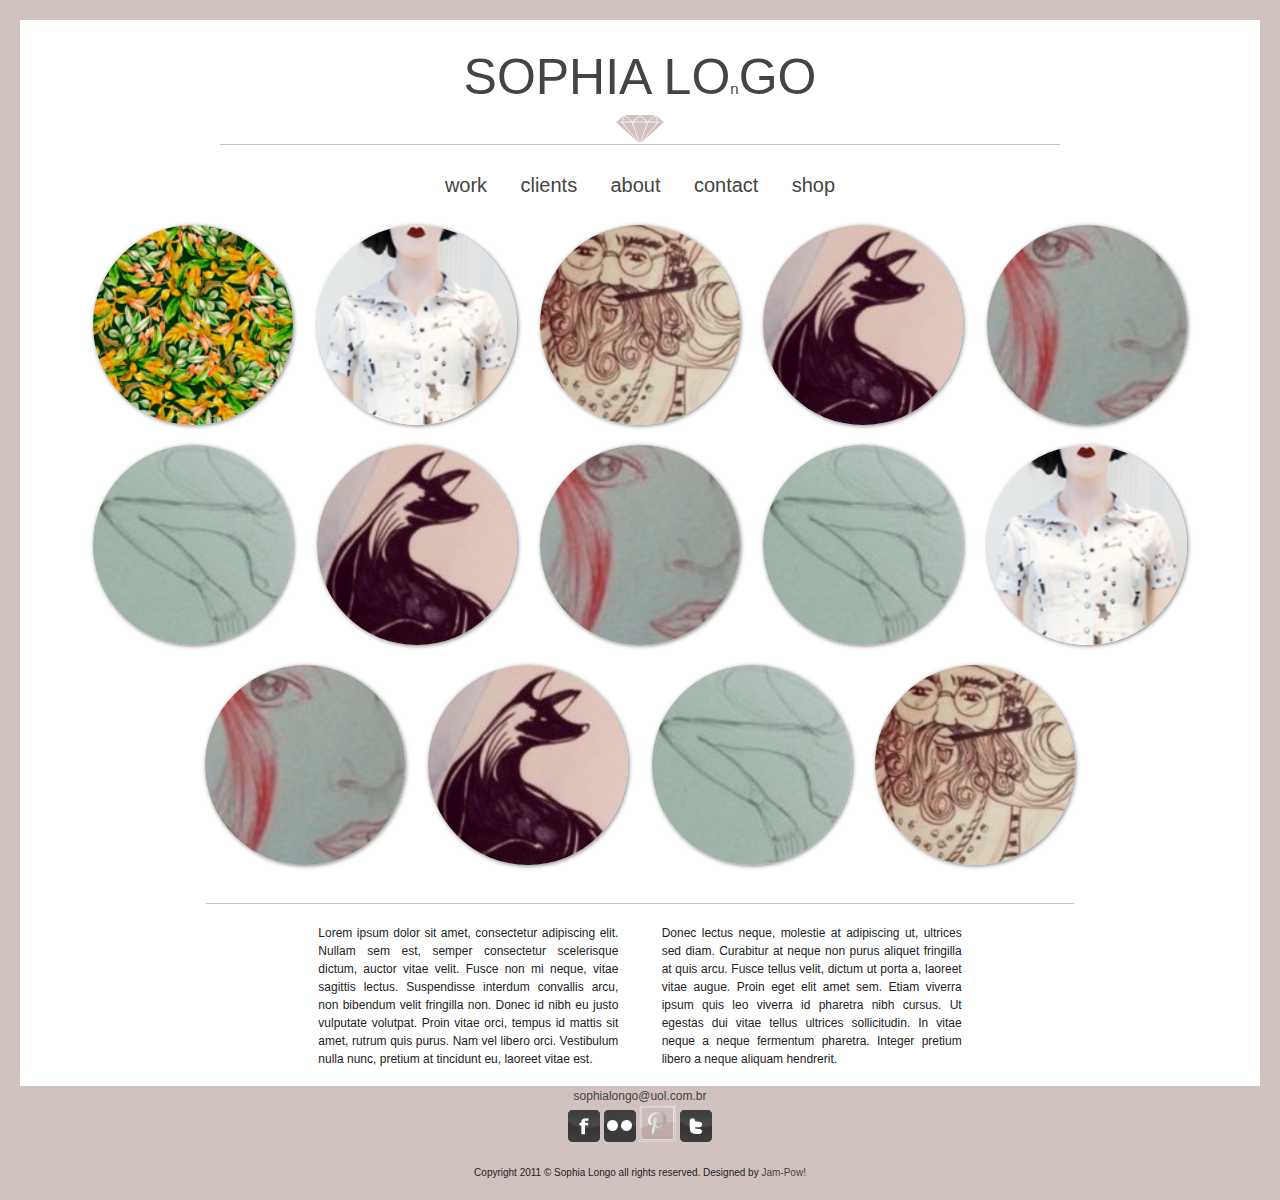
<file: index.html>
<!DOCTYPE HTML>
<html lang="pt-br">
<head>
  <meta charset="utf-8"/>
	<meta http-equiv="Content-Type" content="text/html; charset=utf-8" />
  <link rel="stylesheet" href="stylesheets/blueprint/screen.css" type="text/css" media="screen, projection">
  <link rel="stylesheet" href="stylesheets/blueprint/print.css" type="text/css" media="print">
  <!--[if lt IE 8]>
    <link rel="stylesheet" href="stylesheets/blueprint/ie.css" type="text/css" media="screen, projection">
  <![endif]-->
  <link rel="stylesheet" href="stylesheets/application.css" type="text/css" media="screen" title="no title" charset="utf-8" />
  <meta name="viewport" content="initial-scale=0.6, user-scalable=no">
  <title>Sophia Longo</title>
</head>
<body>
  <div id="wrapper">
    <header class="center">
      <a href="/" class="cufon">SOPHIA LO<span style="font-size:.3em">n</span>GO</a>
      <hr class="diamond" />
    </header>
    
    <nav id="menu" class="cufon">
      <ul>
        <li><a href="#filter"  class="toggle"  >work</a></li>
        <li><a href="#"                        >clients</a></li>
        <li><a href="#about"   class="scrollTo">about</a></li>
        <li><a href="#contact" class="scrollTo">contact</a></li>
        <li><a href="#"                        >shop</a></li>
      </ul>
      
      <ul id="filter" class="hide">
        <li data-id="all"        >Todos</li>
        <li data-id="estampa"    >Estampas</li>
        <li data-id="xilogravura">Xilogravuras</li>
        <li data-id="ilustracao" >Ilustrações</li>
      </ul>
    </nav>
    
    <section id="main">
    
      <ul class="portfolio">
        <li data-id="100" rel="estampa">
          <a href="/album/estampa1-capa.html" rel="estampa">
            <img src="images/folhagem-capa.jpg" alt="img1" />
          </a>
        </li>
        <li data-id="10" rel="estampa">
          <a href="/album/estampa.html" rel="estampa">
            <img src="images/estampa1-capa.png" alt="img1" />
          </a>
        </li>
        <li data-id="9" rel="ilustracao">
          <a href="/album/marinheiro.html" rel="marinheiro">
            <img src="images/marinheiro1-capa.jpg" alt="img1" />
          </a>
        </li>
        <li data-id="13" rel="xilogravura">
          <a href="/album/fox.html" rel="fox">
            <img src="images/fox1-capa.jpg" alt="img1" />
          </a>
        </li>
        <li data-id="12" rel="ilustracao">
          <a href="/album/ilustracao.html" rel="ilustracao">
            <img src="images/ilustracao1-capa.jpg" alt="img1" />
          </a>
        </li>
        <li data-id="11" rel="ilustracao">
          <a href="/album/mulher.html" rel="mulher">
            <img src="images/mulher1-capa.jpg" alt="img1" />
          </a>
        </li>
        <li data-id="8" rel="xilogravura">
          <a href="/album/fox.html" rel="fox">
            <img src="images/fox1-capa.jpg" alt="img1" />
          </a>
        </li>
        <li data-id="7" rel="ilustracao">
          <a href="/album/ilustracao.html" rel="ilustracao">
            <img src="images/ilustracao1-capa.jpg" alt="img1" />
          </a>
        </li>
        <li data-id="6" rel="ilustracao">
          <a href="/album/mulher.html" rel="mulher">
            <img src="images/mulher1-capa.jpg" alt="img1" />
          </a>
        </li>
        <li data-id="5" rel="estampa">
          <a href="/album/estampa.html" rel="estampa2">
            <img src="images/estampa1-capa.png" alt="img1" />
          </a>
        </li>
        <li data-id="4" rel="ilustracao">
          <a href="/album/ilustracao.html" rel="ilustracao">
            <img src="images/ilustracao1-capa.jpg" alt="img1" />
          </a>
        </li>
        <li data-id="3" rel="xilogravura">
          <a href="/album/fox.html" rel="fox2">
            <img src="images/fox1-capa.jpg" alt="img1" />
          </a>
        </li>
        <li data-id="2" rel="ilustracao">
          <a href="/album/mulher.html" rel="mulher2">
            <img src="images/mulher1-capa.jpg" alt="img1" />
          </a>
        </li>
        <li data-id="1" rel="ilustracao">
          <a href="/album/marinheiro.html" rel="marinheiro2">
            <img src="images/marinheiro1-capa.jpg" alt="img1" />
          </a>
        </li>
      </ul>
      
      <ul class="dic hide">
        <li data-id="100" class="all estampa">
          <a href="/album/estampa1-capa.html" rel="estampa">
            <img src="images/folhagem-capa.jpg" alt="img1" />
          </a>
        </li>
        <li data-id="10" class="all estampa">
          <a href="album/estampa.html" rel="estampa">
            <img src="images/estampa1-capa.png" alt="img1" />
          </a>
        </li>
        <li data-id="9" class="all ilustracao">
          <a href="/album/marinheiro.html" rel="marinheiro">
            <img src="images/marinheiro1-capa.jpg" alt="img1" />
          </a>
        </li>
        <li data-id="13" class="all xilogravura">
          <a href="/album/fox.html" rel="fox">
            <img src="images/fox1-capa.jpg" alt="img1" />
          </a>
        </li>
        <li data-id="12" class="all ilustracao">
          <a href="/album/ilustracao.html" rel="ilustracao">
            <img src="images/ilustracao1-capa.jpg" alt="img1" />
          </a>
        </li>
        <li data-id="11" class="all ilustracao">
          <a href="/album/mulher.html" rel="mulher">
            <img src="images/mulher1-capa.jpg" alt="img1" />
          </a>
        </li>
        <li data-id="8" class="all xilogravura">
          <a href="/album/fox.html" rel="fox">
            <img src="images/fox1-capa.jpg" alt="img1" />
          </a>
        </li>
        <li data-id="7" class="all ilustracao">
          <a href="/album/ilustracao.html" rel="ilustracao">
            <img src="images/ilustracao1-capa.jpg" alt="img1" />
          </a>
        </li>
        <li data-id="6" class="all ilustracao">
          <a href="/album/mulher.html" rel="mulher">
            <img src="images/mulher1-capa.jpg" alt="img1" />
          </a>
        </li>
        <li data-id="5" class="all estampa">
          <a href="/album/estampa.html" rel="estampa2">
            <img src="images/estampa1-capa.png" alt="img1" />
          </a>
        </li>
        <li data-id="4" class="all ilustracao">
          <a href="/album/ilustracao.html" rel="ilustracao">
            <img src="images/ilustracao1-capa.jpg" alt="img1" />
          </a>
        </li>
        <li data-id="3" class="all xilogravura">
          <a href="/album/fox.html" rel="fox2">
            <img src="images/fox1-capa.jpg" alt="img1" />
          </a>
        </li>
        <li data-id="2" class="all ilustracao">
          <a href="/album/mulher.html" rel="mulher2">
            <img src="images/mulher1-capa.jpg" alt="img1" />
          </a>
        </li>
        <li data-id="1" class="all ilustracao">
          <a href="/album/marinheiro.html" rel="marinheiro2">
            <img src="images/marinheiro1-capa.jpg" alt="img1" />
          </a>
        </li>
      </ul>
      
    </section>
    
    <footer>
      <div id="about">
        <hr />
        <p>Lorem ipsum dolor sit amet, consectetur adipiscing elit. Nullam sem est, semper consectetur scelerisque dictum, auctor vitae velit. Fusce non mi neque, vitae sagittis lectus. Suspendisse interdum convallis arcu, non bibendum velit fringilla non. Donec id nibh eu justo vulputate volutpat. Proin vitae orci, tempus id mattis sit amet, rutrum quis purus. Nam vel libero orci. Vestibulum nulla nunc, pretium at tincidunt eu, laoreet vitae est.</p>
        <p>Donec lectus neque, molestie at adipiscing ut, ultrices sed diam. Curabitur at neque non purus aliquet fringilla at quis arcu. Fusce tellus velit, dictum ut porta a, laoreet vitae augue. Proin eget elit amet sem. Etiam viverra ipsum quis leo viverra id pharetra nibh cursus. Ut egestas dui vitae tellus ultrices sollicitudin. In vitae neque a neque fermentum pharetra. Integer pretium libero a neque aliquam hendrerit.</p>
      </div>
    </footer>
  </div>
    <footer>
      <div id="contact">
        <hr />
        <a href="mailto:sophialongo@uol.com.br">sophialongo@uol.com.br</a>
        <br />
        <ul>
          <li><a href="#"><img src="/images/social/facebook.png" /></a></li>
          <li><a href="#"><img src="/images/social/flickr.png"   /></a></li>
          <li><a href="#"><img src="/images/social/pinterest.png" /></a></li>
          <li><a href="#"><img src="/images/social/twitter.png"  /></a></li>
        </ul>
      </div>
      <div id="copyright">
        Copyright 2011 © Sophia Longo all rights reserved. Designed by 
        <a href="http://blog.jampow.com.br" target="_blank">Jam-Pow!</a>
      </div>
    </footer>
  
  <script type="text/javascript" src="/javascripts/jquery-1.4.3.min.js"></script>
  <script type="text/javascript" src="/javascripts/jquery.quicksand.js"></script>
  <script type="text/javascript" src="/javascripts/cufon-yui.js"></script>
	<script type="text/javascript" src="/javascripts/font/PrestigeElite.font.js"></script>
  <script type="text/javascript" src="/javascripts/jquery.cycle.js"></script>
  <script type="text/javascript" src="/javascripts/application.js"></script>
</body>
</html>
</file>
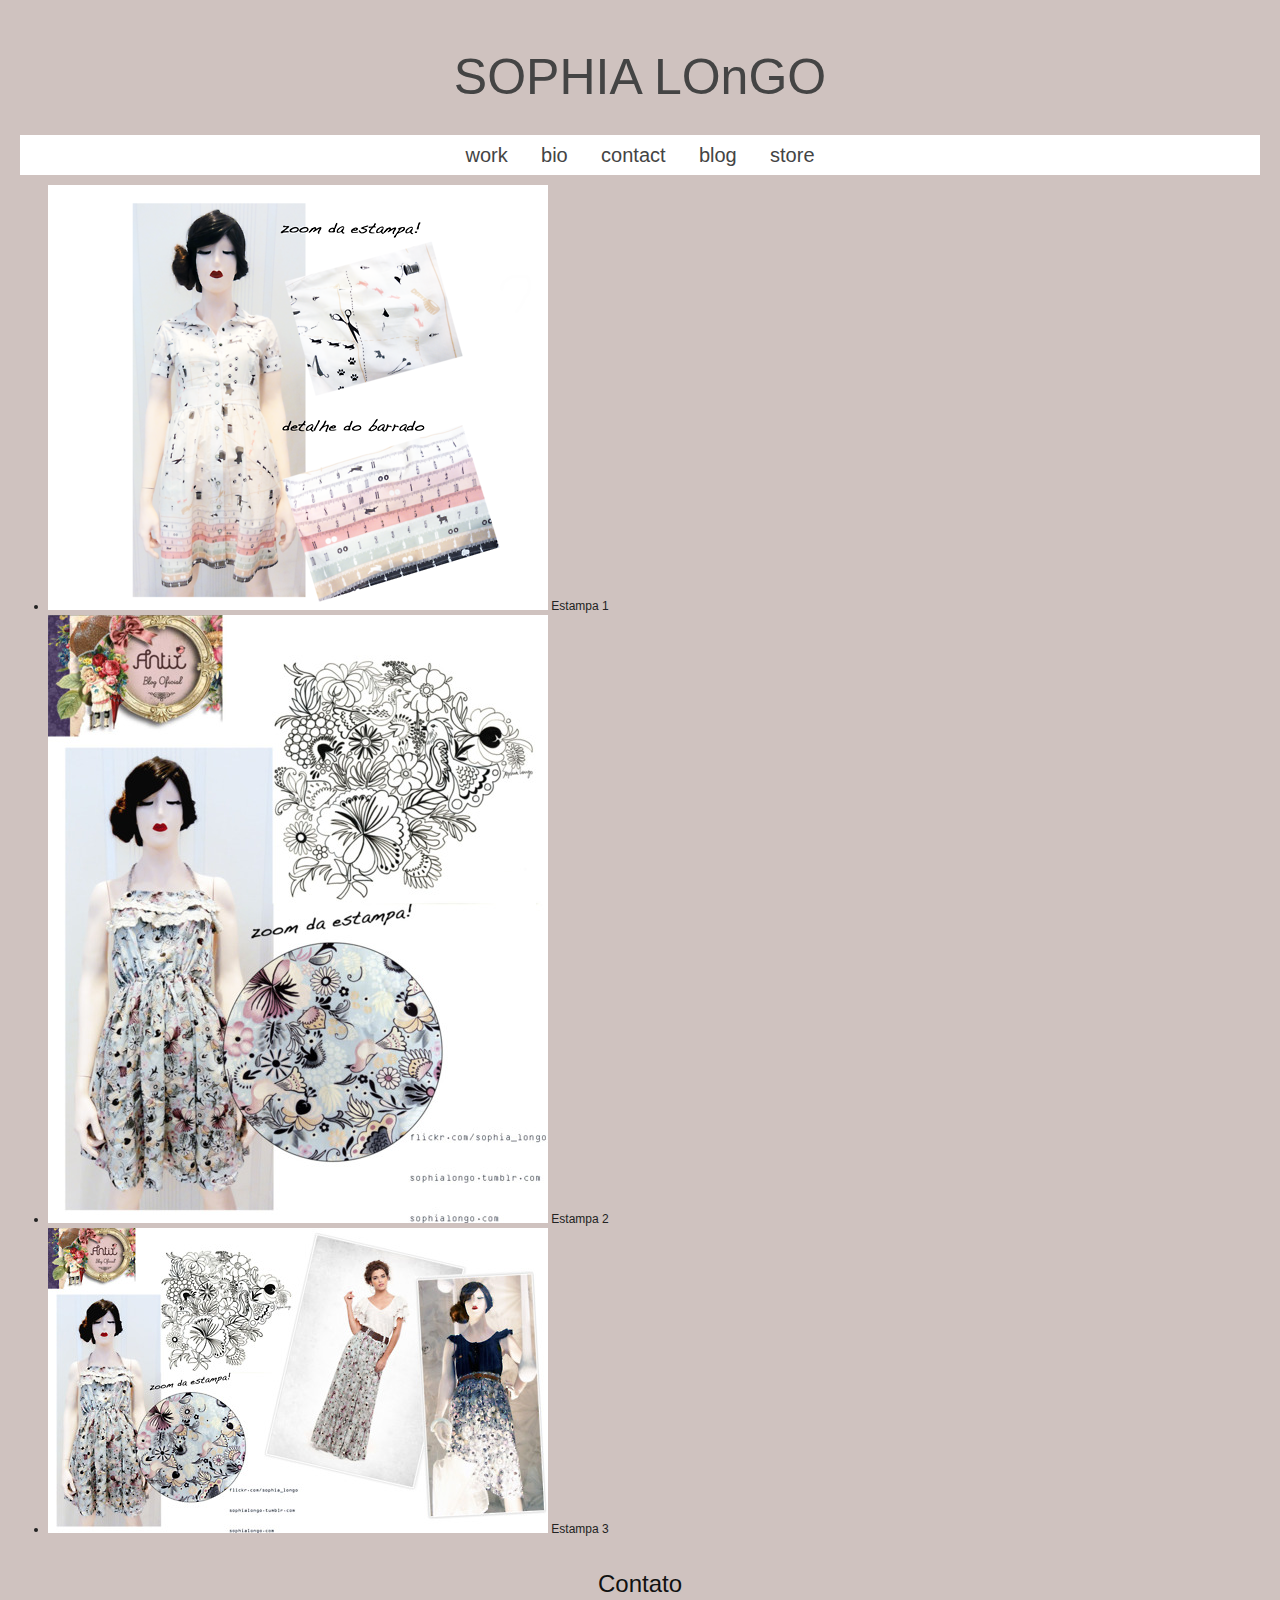
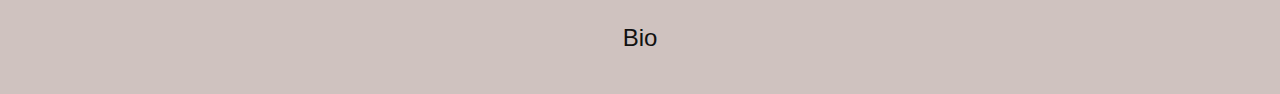
<file: album.html>
<!DOCTYPE HTML>
<html lang="pt-br">
<head>
  <meta charset="utf-8"/>
  <link rel="stylesheet" href="stylesheets/blueprint/screen.css" type="text/css" media="screen, projection">
  <link rel="stylesheet" href="stylesheets/blueprint/print.css" type="text/css" media="print">
  <!--[if lt IE 8]>
    <link rel="stylesheet" href="stylesheets/blueprint/ie.css" type="text/css" media="screen, projection">
  <![endif]-->
	<link rel="stylesheet" type="text/css" href="javascripts/fancybox/jquery.fancybox-1.3.4.css" media="screen" />
  <link rel="stylesheet" href="stylesheets/application.css" type="text/css" media="screen" title="no title" charset="utf-8" />
  <meta name = "viewport" content = "initial-scale = 0.6, user-scalable = no">
  <title>Sophia Longo</title>
</head>
<body>
  <header class="center">
    <a href="/">SOPHIA LOnGO</a>
  </header>
  
  <nav>
    <ul>
      <li><a href="#">work</a></li>
      <li><a href="#bio" class="scrollTo">bio</a></li>
      <li><a href="#contact" class="scrollTo">contact</a></li>
      <li><a href="#">blog</a></li>
      <li><a href="#">store</a></li>
    </ul>
  </nav>
  
  <section id="main">
    <ul class="album">
      <li>
        <img src="images/estampa1.png" alt="img1" />
        <span>Estampa 1</span>
      </li>
      <li>
        <img src="images/estampa2.jpg" alt="img2" />
        <span>Estampa 2</span>
      </li>
      <li>
        <img src="images/estampa3.jpg" alt="img3" />
        <span>Estampa 3</span>
      </li>
    </ul>
  </section>
  
  <footer>
    <div id="contact">
      <h2>Contato</h2>
    </div>
    <div id="bio">
      <h2>Bio</h2>
    </div>
  </footer>
  
  <script type="text/javascript" src="javascripts/jquery-1.4.3.min.js"></script>
  <script type="text/javascript" src="javascripts/fancybox/jquery.fancybox-1.3.4.pack.js"></script>
  <script type="text/javascript" src="javascripts/application.js"></script>
  <script type="text/javascript">
    $('.album').fancybox({
      overlayShow: false
    });
  </script>
</body>
</html>
</file>
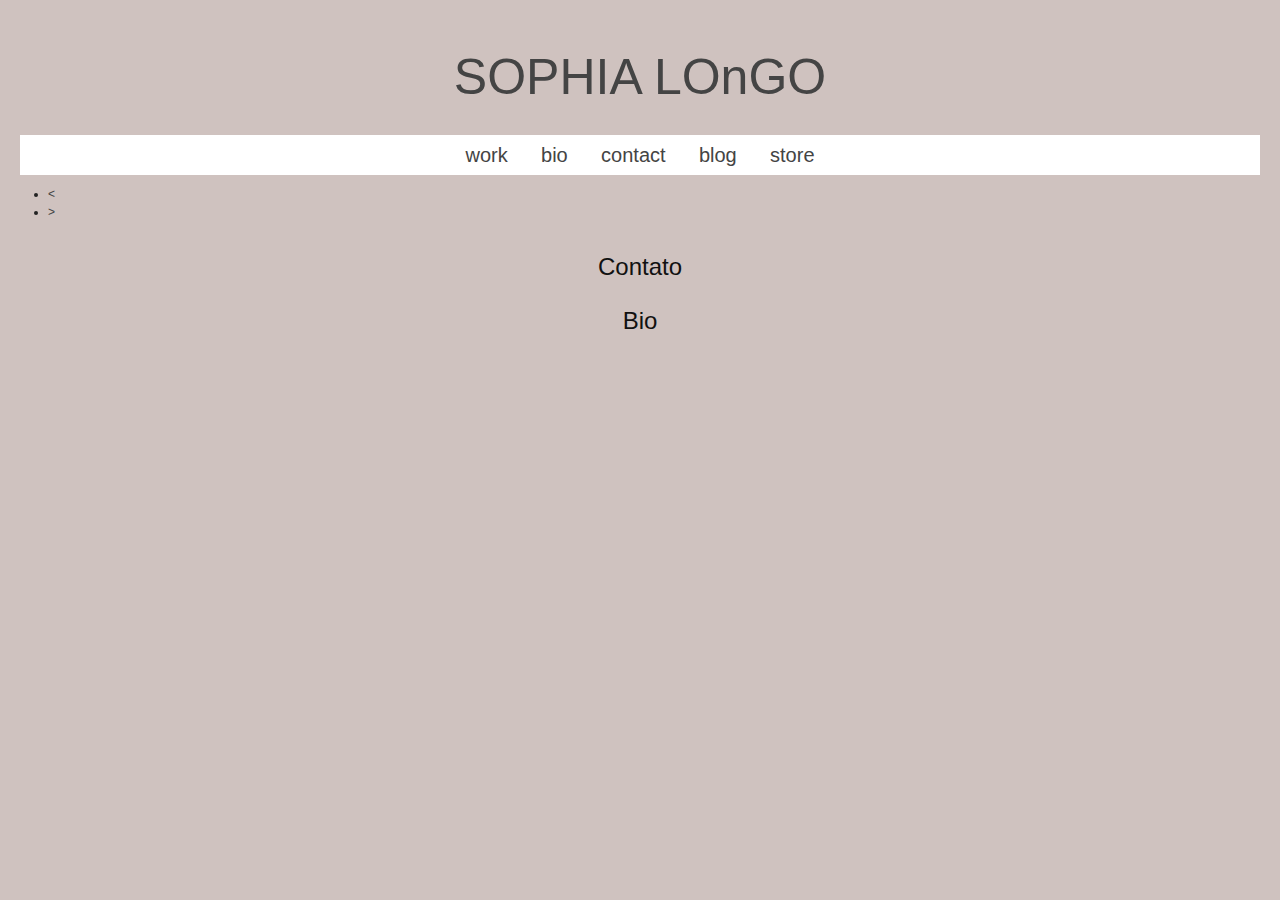
<file: album/estampa1.html>
<!DOCTYPE HTML>
<html lang="pt-br">
<head>
  <meta charset="utf-8"/>
  <link rel="stylesheet" href="/stylesheets/blueprint/screen.css" type="text/css" media="screen, projection">
  <link rel="stylesheet" href="/stylesheets/blueprint/print.css" type="text/css" media="print">
  <!--[if lt IE 8]>
    <link rel="stylesheet" href="stylesheets/blueprint/ie.css" type="text/css" media="screen, projection">
  <![endif]-->
	<link rel="stylesheet" type="text/css" href="/javascripts/fancybox/jquery.fancybox-1.3.4.css" media="screen" />
  <link rel="stylesheet" href="/stylesheets/application.css" type="text/css" media="screen" title="no title" charset="utf-8" />
  <meta name = "viewport" content = "initial-scale = 0.6, user-scalable = no">
  <title>Sophia Longo</title>
</head>
<body>
  <header class="center">
    <a href="/">SOPHIA LOnGO</a>
  </header>
  
  <nav>
    <ul>
      <li><a href="#">work</a></li>
      <li><a href="#bio" class="scrollTo">bio</a></li>
      <li><a href="#contact" class="scrollTo">contact</a></li>
      <li><a href="#">blog</a></li>
      <li><a href="#">store</a></li>
    </ul>
  </nav>
  
  <section id="main">
    <ul>
      <li><a href="#" class="prev"><</a></li>
      <li><a href="#" class="next">></a></li>
    </ul>
    <ul class="album hide">
      <li>
        <a href="/images/estampa1.png" rel="estampa"></a>
      </li>
      <li>
        <a href="/images/estampa2.jpg" rel="estampa"></a>
      </li>
      <li>
        <a href="/images/estampa3.jpg" rel="estampa"></a>
      </li>
    </ul>
  </section>
  
  <footer>
    <div id="contact">
      <h2>Contato</h2>
    </div>
    <div id="bio">
      <h2>Bio</h2>
    </div>
  </footer>
  
  <script type="text/javascript" src="/javascripts/jquery-1.4.3.min.js"></script>
  <script type="text/javascript" src="/javascripts/fancybox/jquery.fancybox-1.3.4.pack.js"></script>
  <script type="text/javascript" src="/javascripts/application.js"></script>
  <script type="text/javascript">
    $('.album a').fancybox({
      overlayShow:        false,
      showCloseButton:    false,
      enableEscapeButton: false,
      cyclic:             true,
      margin:             160
    });
    
    $(function(){
      $('.album a:first').trigger('click');
    });
  </script>
</body>
</html>
</file>
<file: stylesheets/blueprint/screen.css>
/* -----------------------------------------------------------------------


 Blueprint CSS Framework 1.0.1
 http://blueprintcss.org

   * Copyright (c) 2007-Present. See LICENSE for more info.
   * See README for instructions on how to use Blueprint.
   * For credits and origins, see AUTHORS.
   * This is a compressed file. See the sources in the 'src' directory.

----------------------------------------------------------------------- */

/* reset.css */
html {margin:0;padding:0;border:0;}
body, div, span, object, iframe, h1, h2, h3, h4, h5, h6, p, blockquote, pre, a, abbr, acronym, address, code, del, dfn, em, img, q, dl, dt, dd, ol, ul, li, fieldset, form, label, legend, table, caption, tbody, tfoot, thead, tr, th, td, article, aside, dialog, figure, footer, header, hgroup, nav, section {margin:0;padding:0;border:0;font-size:100%;font:inherit;vertical-align:baseline;}
article, aside, details, figcaption, figure, dialog, footer, header, hgroup, menu, nav, section {display:block;}
body {line-height:1.5;background:white;}
table {border-collapse:separate;border-spacing:0;}
caption, th, td {text-align:left;font-weight:normal;float:none !important;}
table, th, td {vertical-align:middle;}
blockquote:before, blockquote:after, q:before, q:after {content:'';}
blockquote, q {quotes:"" "";}
a img {border:none;}
:focus {outline:0;}

/* typography.css */
html {font-size:100.01%;}
body {font-size:75%;color:#222;background:#fff;font-family:"Helvetica Neue", Arial, Helvetica, sans-serif;}
h1, h2, h3, h4, h5, h6 {font-weight:normal;color:#111;}
h1 {font-size:3em;line-height:1;margin-bottom:0.5em;}
h2 {font-size:2em;margin-bottom:0.75em;}
h3 {font-size:1.5em;line-height:1;margin-bottom:1em;}
h4 {font-size:1.2em;line-height:1.25;margin-bottom:1.25em;}
h5 {font-size:1em;font-weight:bold;margin-bottom:1.5em;}
h6 {font-size:1em;font-weight:bold;}
h1 img, h2 img, h3 img, h4 img, h5 img, h6 img {margin:0;}
p {margin:0 0 1.5em;}
.left {float:left !important;}
p .left {margin:1.5em 1.5em 1.5em 0;padding:0;}
.right {float:right !important;}
p .right {margin:1.5em 0 1.5em 1.5em;padding:0;}
a:focus, a:hover {color:#09f;}
a {color:#06c;text-decoration:underline;}
blockquote {margin:1.5em;color:#666;font-style:italic;}
strong, dfn {font-weight:bold;}
em, dfn {font-style:italic;}
sup, sub {line-height:0;}
abbr, acronym {border-bottom:1px dotted #666;}
address {margin:0 0 1.5em;font-style:italic;}
del {color:#666;}
pre {margin:1.5em 0;white-space:pre;}
pre, code, tt {font:1em 'andale mono', 'lucida console', monospace;line-height:1.5;}
li ul, li ol {margin:0;}
ul, ol {margin:0 1.5em 1.5em 0;padding-left:1.5em;}
ul {list-style-type:disc;}
ol {list-style-type:decimal;}
dl {margin:0 0 1.5em 0;}
dl dt {font-weight:bold;}
dd {margin-left:1.5em;}
table {margin-bottom:1.4em;width:100%;}
th {font-weight:bold;}
thead th {background:#c3d9ff;}
th, td, caption {padding:4px 10px 4px 5px;}
tbody tr:nth-child(even) td, tbody tr.even td {background:#e5ecf9;}
tfoot {font-style:italic;}
caption {background:#eee;}
.small {font-size:.8em;margin-bottom:1.875em;line-height:1.875em;}
.large {font-size:1.2em;line-height:2.5em;margin-bottom:1.25em;}
.hide {display:none;}
.quiet {color:#666;}
.loud {color:#000;}
.highlight {background:#ff0;}
.added {background:#060;color:#fff;}
.removed {background:#900;color:#fff;}
.first {margin-left:0;padding-left:0;}
.last {margin-right:0;padding-right:0;}
.top {margin-top:0;padding-top:0;}
.bottom {margin-bottom:0;padding-bottom:0;}

/* forms.css */
label {font-weight:bold;}
fieldset {padding:0 1.4em 1.4em 1.4em;margin:0 0 1.5em 0;border:1px solid #ccc;}
legend {font-weight:bold;font-size:1.2em;margin-top:-0.2em;margin-bottom:1em;}
fieldset, #IE8#HACK {padding-top:1.4em;}
legend, #IE8#HACK {margin-top:0;margin-bottom:0;}
input[type=text], input[type=password], input[type=url], input[type=email], input.text, input.title, textarea {background-color:#fff;border:1px solid #bbb;color:#000;}
input[type=text]:focus, input[type=password]:focus, input[type=url]:focus, input[type=email]:focus, input.text:focus, input.title:focus, textarea:focus {border-color:#666;}
select {background-color:#fff;border-width:1px;border-style:solid;}
input[type=text], input[type=password], input[type=url], input[type=email], input.text, input.title, textarea, select {margin:0.5em 0;}
input.text, input.title {width:300px;padding:5px;}
input.title {font-size:1.5em;}
textarea {width:390px;height:250px;padding:5px;}
form.inline {line-height:3;}
form.inline p {margin-bottom:0;}
.error, .alert, .notice, .success, .info {padding:0.8em;margin-bottom:1em;border:2px solid #ddd;}
.error, .alert {background:#fbe3e4;color:#8a1f11;border-color:#fbc2c4;}
.notice {background:#fff6bf;color:#514721;border-color:#ffd324;}
.success {background:#e6efc2;color:#264409;border-color:#c6d880;}
.info {background:#d5edf8;color:#205791;border-color:#92cae4;}
.error a, .alert a {color:#8a1f11;}
.notice a {color:#514721;}
.success a {color:#264409;}
.info a {color:#205791;}

/* grid.css */
.container {width:950px;margin:0 auto;}
.showgrid {background:url(src/grid.png);}
.column, .span-1, .span-2, .span-3, .span-4, .span-5, .span-6, .span-7, .span-8, .span-9, .span-10, .span-11, .span-12, .span-13, .span-14, .span-15, .span-16, .span-17, .span-18, .span-19, .span-20, .span-21, .span-22, .span-23, .span-24 {float:left;margin-right:10px;}
.last {margin-right:0;}
.span-1 {width:30px;}
.span-2 {width:70px;}
.span-3 {width:110px;}
.span-4 {width:150px;}
.span-5 {width:190px;}
.span-6 {width:230px;}
.span-7 {width:270px;}
.span-8 {width:310px;}
.span-9 {width:350px;}
.span-10 {width:390px;}
.span-11 {width:430px;}
.span-12 {width:470px;}
.span-13 {width:510px;}
.span-14 {width:550px;}
.span-15 {width:590px;}
.span-16 {width:630px;}
.span-17 {width:670px;}
.span-18 {width:710px;}
.span-19 {width:750px;}
.span-20 {width:790px;}
.span-21 {width:830px;}
.span-22 {width:870px;}
.span-23 {width:910px;}
.span-24 {width:950px;margin-right:0;}
input.span-1, textarea.span-1, input.span-2, textarea.span-2, input.span-3, textarea.span-3, input.span-4, textarea.span-4, input.span-5, textarea.span-5, input.span-6, textarea.span-6, input.span-7, textarea.span-7, input.span-8, textarea.span-8, input.span-9, textarea.span-9, input.span-10, textarea.span-10, input.span-11, textarea.span-11, input.span-12, textarea.span-12, input.span-13, textarea.span-13, input.span-14, textarea.span-14, input.span-15, textarea.span-15, input.span-16, textarea.span-16, input.span-17, textarea.span-17, input.span-18, textarea.span-18, input.span-19, textarea.span-19, input.span-20, textarea.span-20, input.span-21, textarea.span-21, input.span-22, textarea.span-22, input.span-23, textarea.span-23, input.span-24, textarea.span-24 {border-left-width:1px;border-right-width:1px;padding-left:5px;padding-right:5px;}
input.span-1, textarea.span-1 {width:18px;}
input.span-2, textarea.span-2 {width:58px;}
input.span-3, textarea.span-3 {width:98px;}
input.span-4, textarea.span-4 {width:138px;}
input.span-5, textarea.span-5 {width:178px;}
input.span-6, textarea.span-6 {width:218px;}
input.span-7, textarea.span-7 {width:258px;}
input.span-8, textarea.span-8 {width:298px;}
input.span-9, textarea.span-9 {width:338px;}
input.span-10, textarea.span-10 {width:378px;}
input.span-11, textarea.span-11 {width:418px;}
input.span-12, textarea.span-12 {width:458px;}
input.span-13, textarea.span-13 {width:498px;}
input.span-14, textarea.span-14 {width:538px;}
input.span-15, textarea.span-15 {width:578px;}
input.span-16, textarea.span-16 {width:618px;}
input.span-17, textarea.span-17 {width:658px;}
input.span-18, textarea.span-18 {width:698px;}
input.span-19, textarea.span-19 {width:738px;}
input.span-20, textarea.span-20 {width:778px;}
input.span-21, textarea.span-21 {width:818px;}
input.span-22, textarea.span-22 {width:858px;}
input.span-23, textarea.span-23 {width:898px;}
input.span-24, textarea.span-24 {width:938px;}
.append-1 {padding-right:40px;}
.append-2 {padding-right:80px;}
.append-3 {padding-right:120px;}
.append-4 {padding-right:160px;}
.append-5 {padding-right:200px;}
.append-6 {padding-right:240px;}
.append-7 {padding-right:280px;}
.append-8 {padding-right:320px;}
.append-9 {padding-right:360px;}
.append-10 {padding-right:400px;}
.append-11 {padding-right:440px;}
.append-12 {padding-right:480px;}
.append-13 {padding-right:520px;}
.append-14 {padding-right:560px;}
.append-15 {padding-right:600px;}
.append-16 {padding-right:640px;}
.append-17 {padding-right:680px;}
.append-18 {padding-right:720px;}
.append-19 {padding-right:760px;}
.append-20 {padding-right:800px;}
.append-21 {padding-right:840px;}
.append-22 {padding-right:880px;}
.append-23 {padding-right:920px;}
.prepend-1 {padding-left:40px;}
.prepend-2 {padding-left:80px;}
.prepend-3 {padding-left:120px;}
.prepend-4 {padding-left:160px;}
.prepend-5 {padding-left:200px;}
.prepend-6 {padding-left:240px;}
.prepend-7 {padding-left:280px;}
.prepend-8 {padding-left:320px;}
.prepend-9 {padding-left:360px;}
.prepend-10 {padding-left:400px;}
.prepend-11 {padding-left:440px;}
.prepend-12 {padding-left:480px;}
.prepend-13 {padding-left:520px;}
.prepend-14 {padding-left:560px;}
.prepend-15 {padding-left:600px;}
.prepend-16 {padding-left:640px;}
.prepend-17 {padding-left:680px;}
.prepend-18 {padding-left:720px;}
.prepend-19 {padding-left:760px;}
.prepend-20 {padding-left:800px;}
.prepend-21 {padding-left:840px;}
.prepend-22 {padding-left:880px;}
.prepend-23 {padding-left:920px;}
.border {padding-right:4px;margin-right:5px;border-right:1px solid #ddd;}
.colborder {padding-right:24px;margin-right:25px;border-right:1px solid #ddd;}
.pull-1 {margin-left:-40px;}
.pull-2 {margin-left:-80px;}
.pull-3 {margin-left:-120px;}
.pull-4 {margin-left:-160px;}
.pull-5 {margin-left:-200px;}
.pull-6 {margin-left:-240px;}
.pull-7 {margin-left:-280px;}
.pull-8 {margin-left:-320px;}
.pull-9 {margin-left:-360px;}
.pull-10 {margin-left:-400px;}
.pull-11 {margin-left:-440px;}
.pull-12 {margin-left:-480px;}
.pull-13 {margin-left:-520px;}
.pull-14 {margin-left:-560px;}
.pull-15 {margin-left:-600px;}
.pull-16 {margin-left:-640px;}
.pull-17 {margin-left:-680px;}
.pull-18 {margin-left:-720px;}
.pull-19 {margin-left:-760px;}
.pull-20 {margin-left:-800px;}
.pull-21 {margin-left:-840px;}
.pull-22 {margin-left:-880px;}
.pull-23 {margin-left:-920px;}
.pull-24 {margin-left:-960px;}
.pull-1, .pull-2, .pull-3, .pull-4, .pull-5, .pull-6, .pull-7, .pull-8, .pull-9, .pull-10, .pull-11, .pull-12, .pull-13, .pull-14, .pull-15, .pull-16, .pull-17, .pull-18, .pull-19, .pull-20, .pull-21, .pull-22, .pull-23, .pull-24 {float:left;position:relative;}
.push-1 {margin:0 -40px 1.5em 40px;}
.push-2 {margin:0 -80px 1.5em 80px;}
.push-3 {margin:0 -120px 1.5em 120px;}
.push-4 {margin:0 -160px 1.5em 160px;}
.push-5 {margin:0 -200px 1.5em 200px;}
.push-6 {margin:0 -240px 1.5em 240px;}
.push-7 {margin:0 -280px 1.5em 280px;}
.push-8 {margin:0 -320px 1.5em 320px;}
.push-9 {margin:0 -360px 1.5em 360px;}
.push-10 {margin:0 -400px 1.5em 400px;}
.push-11 {margin:0 -440px 1.5em 440px;}
.push-12 {margin:0 -480px 1.5em 480px;}
.push-13 {margin:0 -520px 1.5em 520px;}
.push-14 {margin:0 -560px 1.5em 560px;}
.push-15 {margin:0 -600px 1.5em 600px;}
.push-16 {margin:0 -640px 1.5em 640px;}
.push-17 {margin:0 -680px 1.5em 680px;}
.push-18 {margin:0 -720px 1.5em 720px;}
.push-19 {margin:0 -760px 1.5em 760px;}
.push-20 {margin:0 -800px 1.5em 800px;}
.push-21 {margin:0 -840px 1.5em 840px;}
.push-22 {margin:0 -880px 1.5em 880px;}
.push-23 {margin:0 -920px 1.5em 920px;}
.push-24 {margin:0 -960px 1.5em 960px;}
.push-1, .push-2, .push-3, .push-4, .push-5, .push-6, .push-7, .push-8, .push-9, .push-10, .push-11, .push-12, .push-13, .push-14, .push-15, .push-16, .push-17, .push-18, .push-19, .push-20, .push-21, .push-22, .push-23, .push-24 {float:left;position:relative;}
div.prepend-top, .prepend-top {margin-top:1.5em;}
div.append-bottom, .append-bottom {margin-bottom:1.5em;}
.box {padding:1.5em;margin-bottom:1.5em;background:#e5eCf9;}
hr {background:#ddd;color:#ddd;clear:both;float:none;width:100%;height:1px;margin:0 0 17px;border:none;}
hr.space {background:#fff;color:#fff;visibility:hidden;}
.clearfix:after, .container:after {content:"\0020";display:block;height:0;clear:both;visibility:hidden;overflow:hidden;}
.clearfix, .container {display:block;}
.clear {clear:both;}
</file>
<file: stylesheets/blueprint/print.css>
/* -----------------------------------------------------------------------


 Blueprint CSS Framework 1.0.1
 http://blueprintcss.org

   * Copyright (c) 2007-Present. See LICENSE for more info.
   * See README for instructions on how to use Blueprint.
   * For credits and origins, see AUTHORS.
   * This is a compressed file. See the sources in the 'src' directory.

----------------------------------------------------------------------- */

/* print.css */
body {line-height:1.5;font-family:"Helvetica Neue", Arial, Helvetica, sans-serif;color:#000;background:none;font-size:10pt;}
.container {background:none;}
hr {background:#ccc;color:#ccc;width:100%;height:2px;margin:2em 0;padding:0;border:none;}
hr.space {background:#fff;color:#fff;visibility:hidden;}
h1, h2, h3, h4, h5, h6 {font-family:"Helvetica Neue", Arial, "Lucida Grande", sans-serif;}
code {font:.9em "Courier New", Monaco, Courier, monospace;}
a img {border:none;}
p img.top {margin-top:0;}
blockquote {margin:1.5em;padding:1em;font-style:italic;font-size:.9em;}
.small {font-size:.9em;}
.large {font-size:1.1em;}
.quiet {color:#999;}
.hide {display:none;}
a:link, a:visited {background:transparent;font-weight:700;text-decoration:underline;}
a:link:after, a:visited:after {content:" (" attr(href) ")";font-size:90%;}
</file>
<file: stylesheets/blueprint/ie.css>
/* -----------------------------------------------------------------------


 Blueprint CSS Framework 1.0.1
 http://blueprintcss.org

   * Copyright (c) 2007-Present. See LICENSE for more info.
   * See README for instructions on how to use Blueprint.
   * For credits and origins, see AUTHORS.
   * This is a compressed file. See the sources in the 'src' directory.

----------------------------------------------------------------------- */

/* ie.css */
body {text-align:center;}
.container {text-align:left;}
* html .column, * html .span-1, * html .span-2, * html .span-3, * html .span-4, * html .span-5, * html .span-6, * html .span-7, * html .span-8, * html .span-9, * html .span-10, * html .span-11, * html .span-12, * html .span-13, * html .span-14, * html .span-15, * html .span-16, * html .span-17, * html .span-18, * html .span-19, * html .span-20, * html .span-21, * html .span-22, * html .span-23, * html .span-24 {display:inline;overflow-x:hidden;}
* html legend {margin:0px -8px 16px 0;padding:0;}
sup {vertical-align:text-top;}
sub {vertical-align:text-bottom;}
html>body p code {*white-space:normal;}
hr {margin:-8px auto 11px;}
img {-ms-interpolation-mode:bicubic;}
.clearfix, .container {display:inline-block;}
* html .clearfix, * html .container {height:1%;}
fieldset {padding-top:0;}
legend {margin-top:-0.2em;margin-bottom:1em;margin-left:-0.5em;}
textarea {overflow:auto;}
label {vertical-align:middle;position:relative;top:-0.25em;}
input.text, input.title, textarea {background-color:#fff;border:1px solid #bbb;}
input.text:focus, input.title:focus {border-color:#666;}
input.text, input.title, textarea, select {margin:0.5em 0;}
input.checkbox, input.radio {position:relative;top:.25em;}
form.inline div, form.inline p {vertical-align:middle;}
form.inline input.checkbox, form.inline input.radio, form.inline input.button, form.inline button {margin:0.5em 0;}
button, input.button {position:relative;top:0.25em;}
</file>
<file: stylesheets/application.css>
body {
  background-color: rgb(207, 194, 191);
  padding: 20px;
}

#wrapper {
  background-color: #fff;
}

a {
  color: #444;
  text-decoration: none;
}

a:hover {
  color: #903;
}

header {
  font-size: 50px;
  text-align: center;
  padding: 20px;
}

hr {
  width: 70%;
  margin: 0 auto;
  background-color: rgb(207, 194, 191);
}

hr.diamond {
  background: url(../images/diamond.png) no-repeat center;
  height: 29px;
  border-bottom: solid 1px rgb(207, 194, 191);
}

nav {
  text-align: center;
  background: #fff;
  width: 100%;
}

nav ul {
  position:relative;
  padding: 5px 0;
  margin: 0 20px;
  background-color: #fff;
  z-index: 99;
}

nav li {
  display: inline;
  padding: 15px;
  cursor: pointer;
  font-size: 13px;
  text-transform: lowercase;
}

nav li a{
  font-size: 20px;
}

section {
  padding: 10px;
}

ul.portfolio{
  overflow: hidden;
  text-align:center;
  display: block;
}

ul.portfolio li {
  display: inline-block;
  padding: 10px;
  margin: 0px;
  vertical-align: top;
  height: 200px;
  width: 200px;
}

ul.portfolio img {
  -webkit-box-shadow: 1px 1px 4px rgba(0,0,0,0.5);
  -moz-box-shadow: 1px 1px 4px rgba(0,0,0,0.5);
  box-shadow: 1px 1px 4px rgba(0,0,0,0.5);
  
  -webkit-border-radius: 50%;
  -moz-border-radius: 50%; 
  -khtml-border-radius: 50%;
  border-radius: 50%;
  
  height: 200px;
  width: 200px;
}

ul.portfolio img:hover, 
ul.portfolio li:hover img, 
ul.portfolio a:hover img {
  -webkit-box-shadow: 1px 1px 6px rgba(153,0,51,0.7);
  -moz-box-shadow: 1px 1px 6px rgba(153,0,51,0.7);
  box-shadow: 1px 1px 6px rgba(153,0,51,0.7);
  
  -webkit-border-radius: 50%;
  -moz-border-radius: 50%;
  -khtml-border-radius: 50%;
  border-radius: 50%;
}

footer {
  text-align: center;
}

#about p {
  display: inline-block;
  width: 300px;
  margin-top: 20px;
  padding: 0 20px;
  text-align: justify;
  vertical-align: top;
}

#contact ul li {
  display: inline;
}

#copyright {
  font-size: 10px;
}

#main {
  overflow: hidden;
}

#album {
  padding: 0;
  margin: 0 auto;
  height: 500px;
  width: 500px;
  overflow: hidden;
}

#subtitle span {
  display: none;
  position: absolute;
  width: 100%;
}
#subtitle {
  position: relative;
  display: block;
  margin: 0 auto;
  padding: 10px;
  width: 500px;
  height: 1.5em;
  text-align: center;
}
</file>
